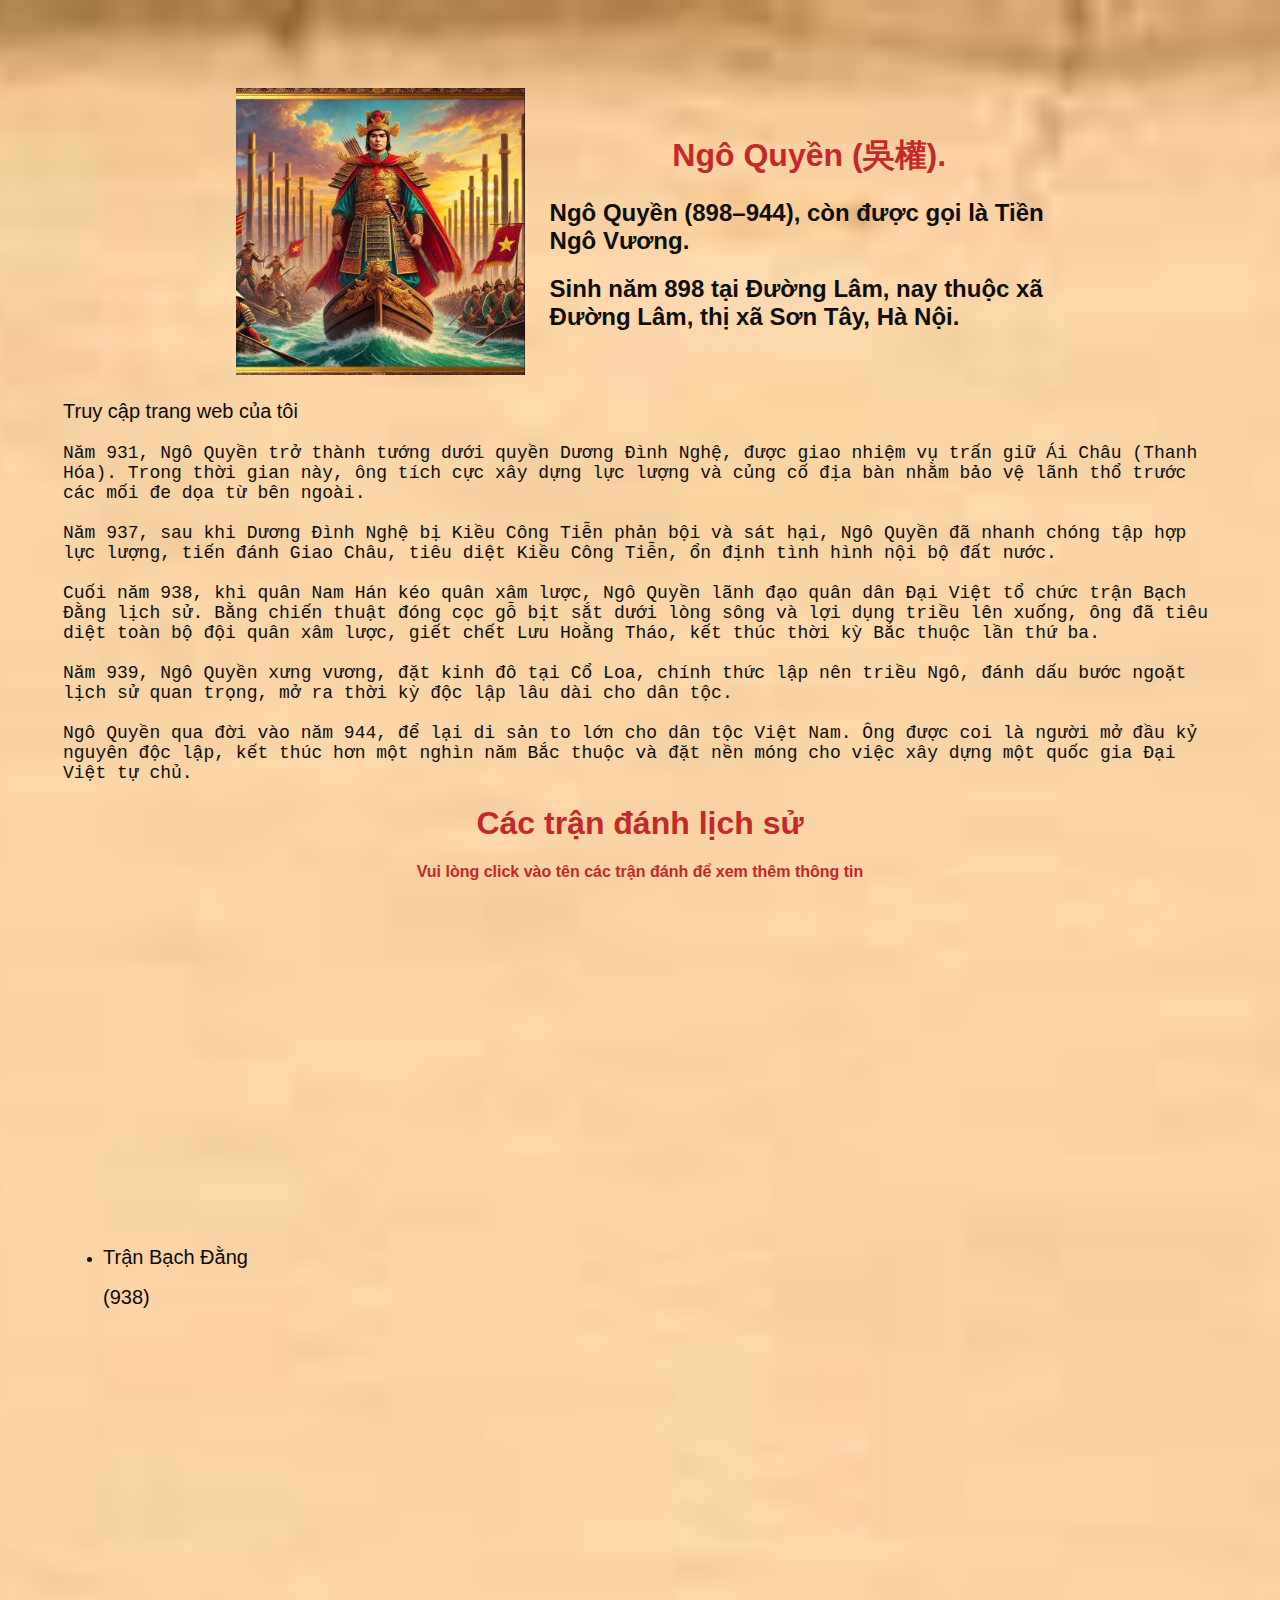
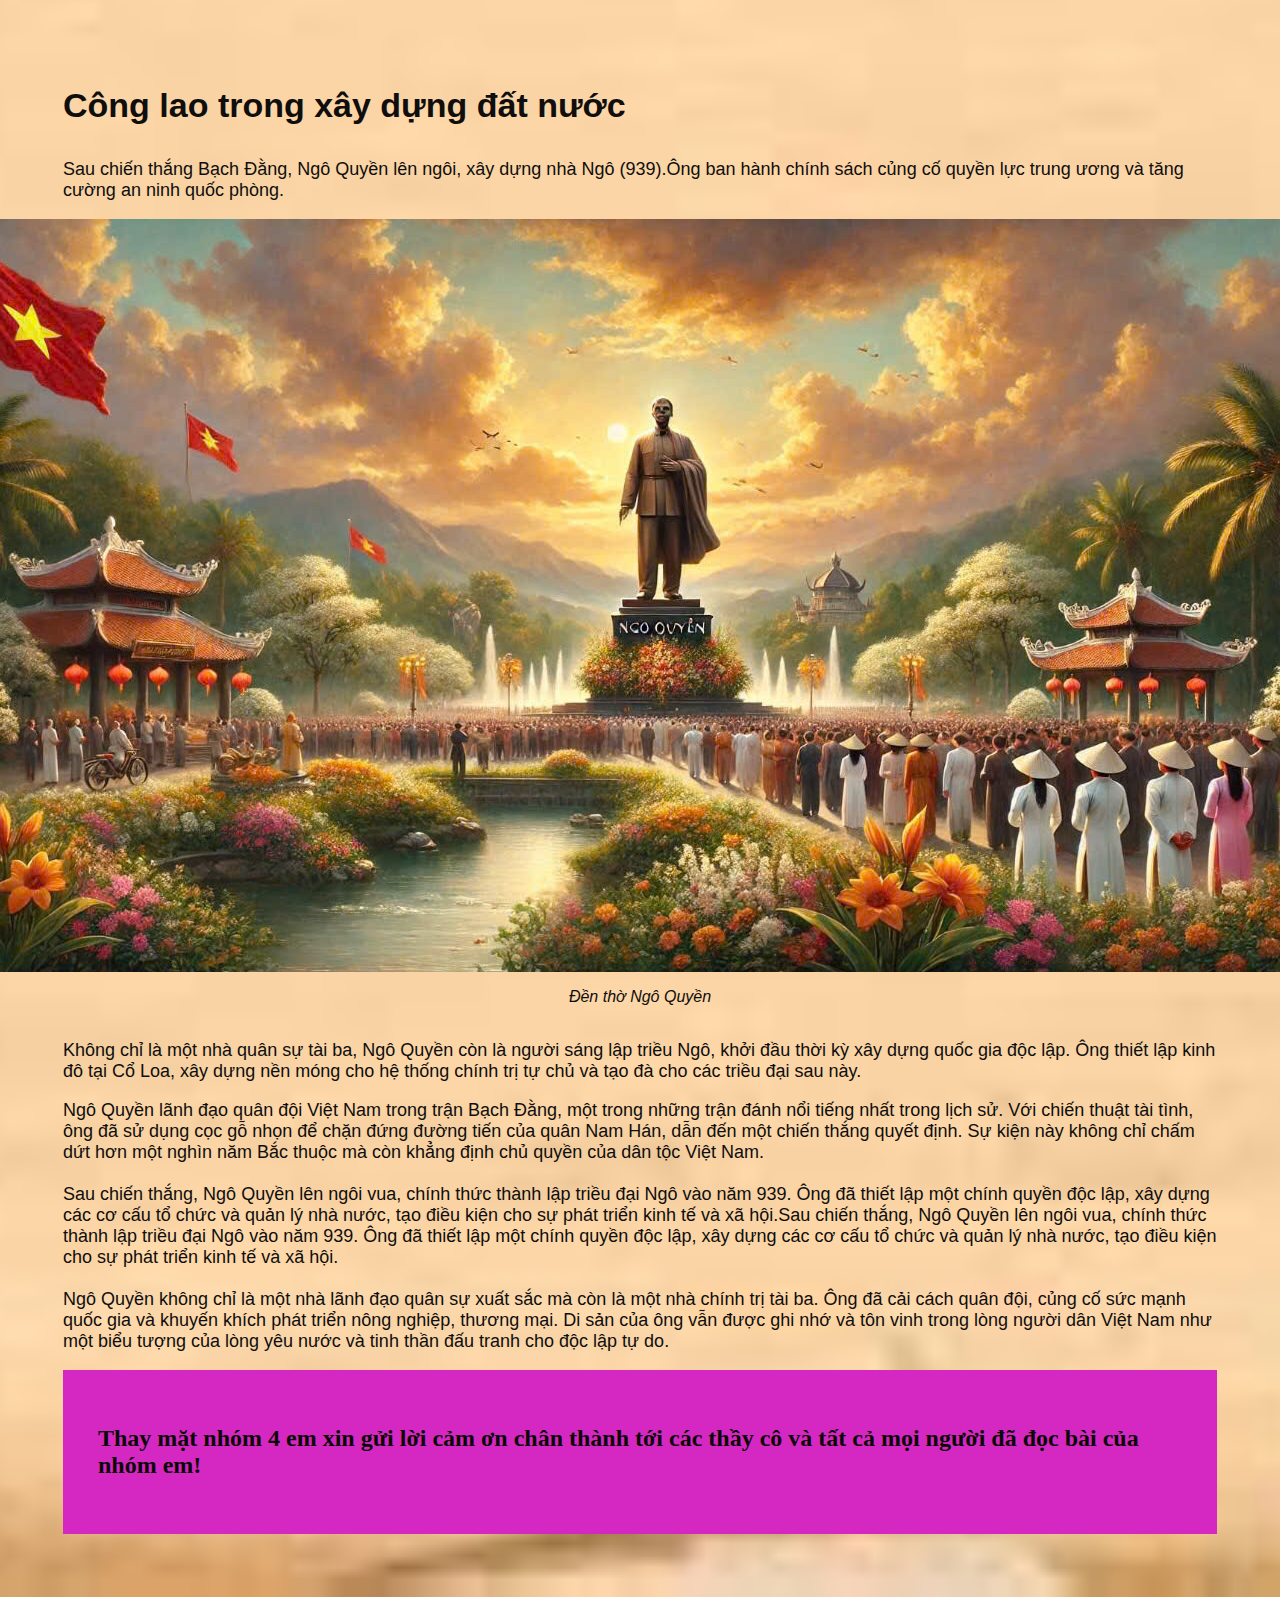
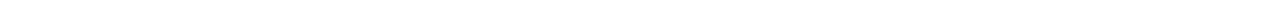
<file: index.html>
<!DOCTYPE html>
<html lang="en">
<head>
    <meta charset="UTF-8">
    <title>Ngô Quyền.</title>
    <link rel="stylesheet" href="style.css">
</head>
<body>
<div id="gioithieu">
    <img src="1.jpg" alt="Hình ảnh đại tướng Ngô Quyền">
    <div id="thongtincoban">
        <h1 class="tieude">Ngô Quyền (吳權).</h1>
        <h2 class="ngaythangnamsinh">Ngô Quyền (898–944), còn được gọi là Tiền Ngô Vương.</h2>
        <h2 class="ngaythangnamsinh">Sinh năm 898 tại Đường Lâm, nay thuộc xã Đường Lâm, thị xã Sơn Tây, Hà Nội.</h2>
    </div>
</div>
<div id="tieusu">
    <a href="https://github.com/vinh2003-ai/lichsu.git" target="_blank">Truy cập trang web của tôi</a>
    <code class="noidung">
        <br><br>
        Năm 931, Ngô Quyền trở thành tướng dưới quyền Dương Đình Nghệ, được giao nhiệm vụ trấn giữ Ái Châu (Thanh Hóa). Trong thời gian này, ông tích cực xây dựng lực lượng và củng cố địa bàn nhằm bảo vệ lãnh thổ trước các mối đe dọa từ bên ngoài.
        <br><br>
        Năm 937, sau khi Dương Đình Nghệ bị Kiều Công Tiễn phản bội và sát hại, Ngô Quyền đã nhanh chóng tập hợp lực lượng, tiến đánh Giao Châu, tiêu diệt Kiều Công Tiễn, ổn định tình hình nội bộ đất nước.
        <br><br>
        Cuối năm 938, khi quân Nam Hán kéo quân xâm lược, Ngô Quyền lãnh đạo quân dân Đại Việt tổ chức trận Bạch Đằng lịch sử. Bằng chiến thuật đóng cọc gỗ bịt sắt dưới lòng sông và lợi dụng triều lên xuống, ông đã tiêu diệt toàn bộ đội quân xâm lược, giết chết Lưu Hoằng Tháo, kết thúc thời kỳ Bắc thuộc lần thứ ba.
        <br><br>
        Năm 939, Ngô Quyền xưng vương, đặt kinh đô tại Cổ Loa, chính thức lập nên triều Ngô, đánh dấu bước ngoặt lịch sử quan trọng, mở ra thời kỳ độc lập lâu dài cho dân tộc.
        <br><br>
        Ngô Quyền qua đời vào năm 944, để lại di sản to lớn cho dân tộc Việt Nam. Ông được coi là người mở đầu kỷ nguyên độc lập, kết thúc hơn một nghìn năm Bắc thuộc và đặt nền móng cho việc xây dựng một quốc gia Đại Việt tự chủ.
        
    </code>
</div>
<h1 class="tieude">Các trận đánh lịch sử</h1>
<h4 class="tieude">Vui lòng click vào tên các trận đánh để xem thêm thông tin</h4>
<div id="cactrandanhlichsu">
    <ul id="lietke">
        <li><a href="https://vi.wikipedia.org/wiki/Tr%E1%BA%ADn_B%E1%BA%A1ch_%C4%90%E1%BA%B1ng_%28938%29?" target="iframe_a">Trận Bạch Đằng (938)</a></li>
    </ul>
    <iframe src="https://vi.wikipedia.org/wiki/Ng%C3%B4_Quy%E1%BB%81n" frameborder="0" width="90%" height="750px" name="iframe_a"></iframe>
</div>
<div id="tongket">
    <h3>Công lao trong xây dựng đất nước</h3>
    <p>
        Sau chiến thắng Bạch Đằng, Ngô Quyền lên ngôi, xây dựng nhà Ngô (939).Ông ban hành chính sách củng cố quyền lực trung ương và tăng cường an ninh quốc phòng.
        <br>
    </p>
    
    <div id="dananh">
        <img src="4.jpg" alt="Đền thờ Ngô Quyền">
        <p><i>Đền thờ Ngô Quyền</i></p>
    </div>
    <p>Không chỉ là một nhà quân sự tài ba, Ngô Quyền còn là người sáng lập triều Ngô, khởi đầu thời kỳ xây dựng quốc gia độc lập. Ông thiết lập kinh đô tại Cổ Loa, xây dựng nền móng cho hệ thống chính trị tự chủ và tạo đà cho các triều đại sau này.</p>
    <p>
        Ngô Quyền lãnh đạo quân đội Việt Nam trong trận Bạch Đằng, một trong những trận đánh nổi tiếng nhất trong lịch sử. Với chiến thuật tài tình, ông đã sử dụng cọc gỗ nhọn để chặn đứng đường tiến của quân Nam Hán, dẫn đến một chiến thắng quyết định. Sự kiện này không chỉ chấm dứt hơn một nghìn năm Bắc thuộc mà còn khẳng định chủ quyền của dân tộc Việt Nam.
        <br><br>
        Sau chiến thắng, Ngô Quyền lên ngôi vua, chính thức thành lập triều đại Ngô vào năm 939. Ông đã thiết lập một chính quyền độc lập, xây dựng các cơ cấu tổ chức và quản lý nhà nước, tạo điều kiện cho sự phát triển kinh tế và xã hội.Sau chiến thắng, Ngô Quyền lên ngôi vua, chính thức thành lập triều đại Ngô vào năm 939. Ông đã thiết lập một chính quyền độc lập, xây dựng các cơ cấu tổ chức và quản lý nhà nước, tạo điều kiện cho sự phát triển kinh tế và xã hội.
        <br><br>
        Ngô Quyền không chỉ là một nhà lãnh đạo quân sự xuất sắc mà còn là một nhà chính trị tài ba. Ông đã cải cách quân đội, củng cố sức mạnh quốc gia và khuyến khích phát triển nông nghiệp, thương mại. Di sản của ông vẫn được ghi nhớ và tôn vinh trong lòng người dân Việt Nam như một biểu tượng của lòng yêu nước và tinh thần đấu tranh cho độc lập tự do.
    </p>
</div>
<div id="ketthuc">
    <h2>Thay mặt nhóm 4 em xin gửi lời cảm ơn chân thành tới các thầy cô và tất cả mọi người đã đọc bài của nhóm em!</h2>
</div>
</body>
</html>
</file>
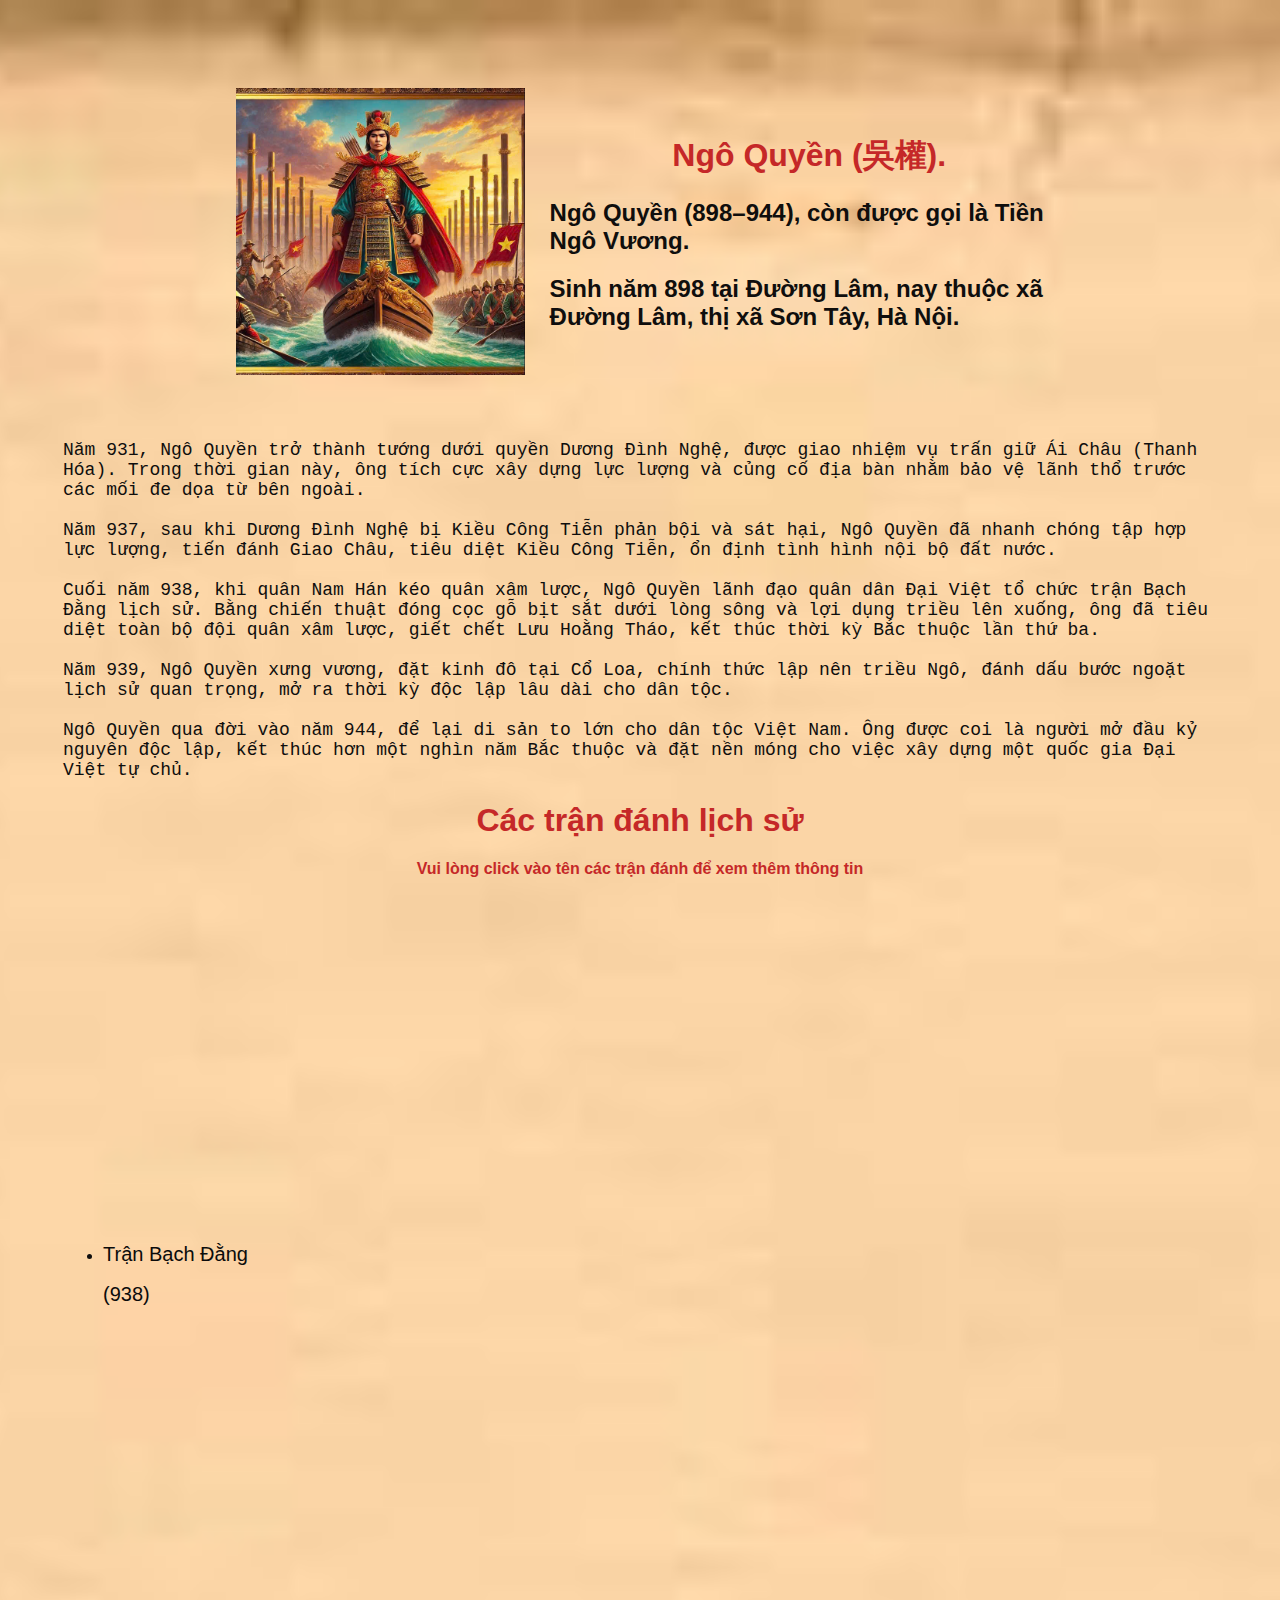
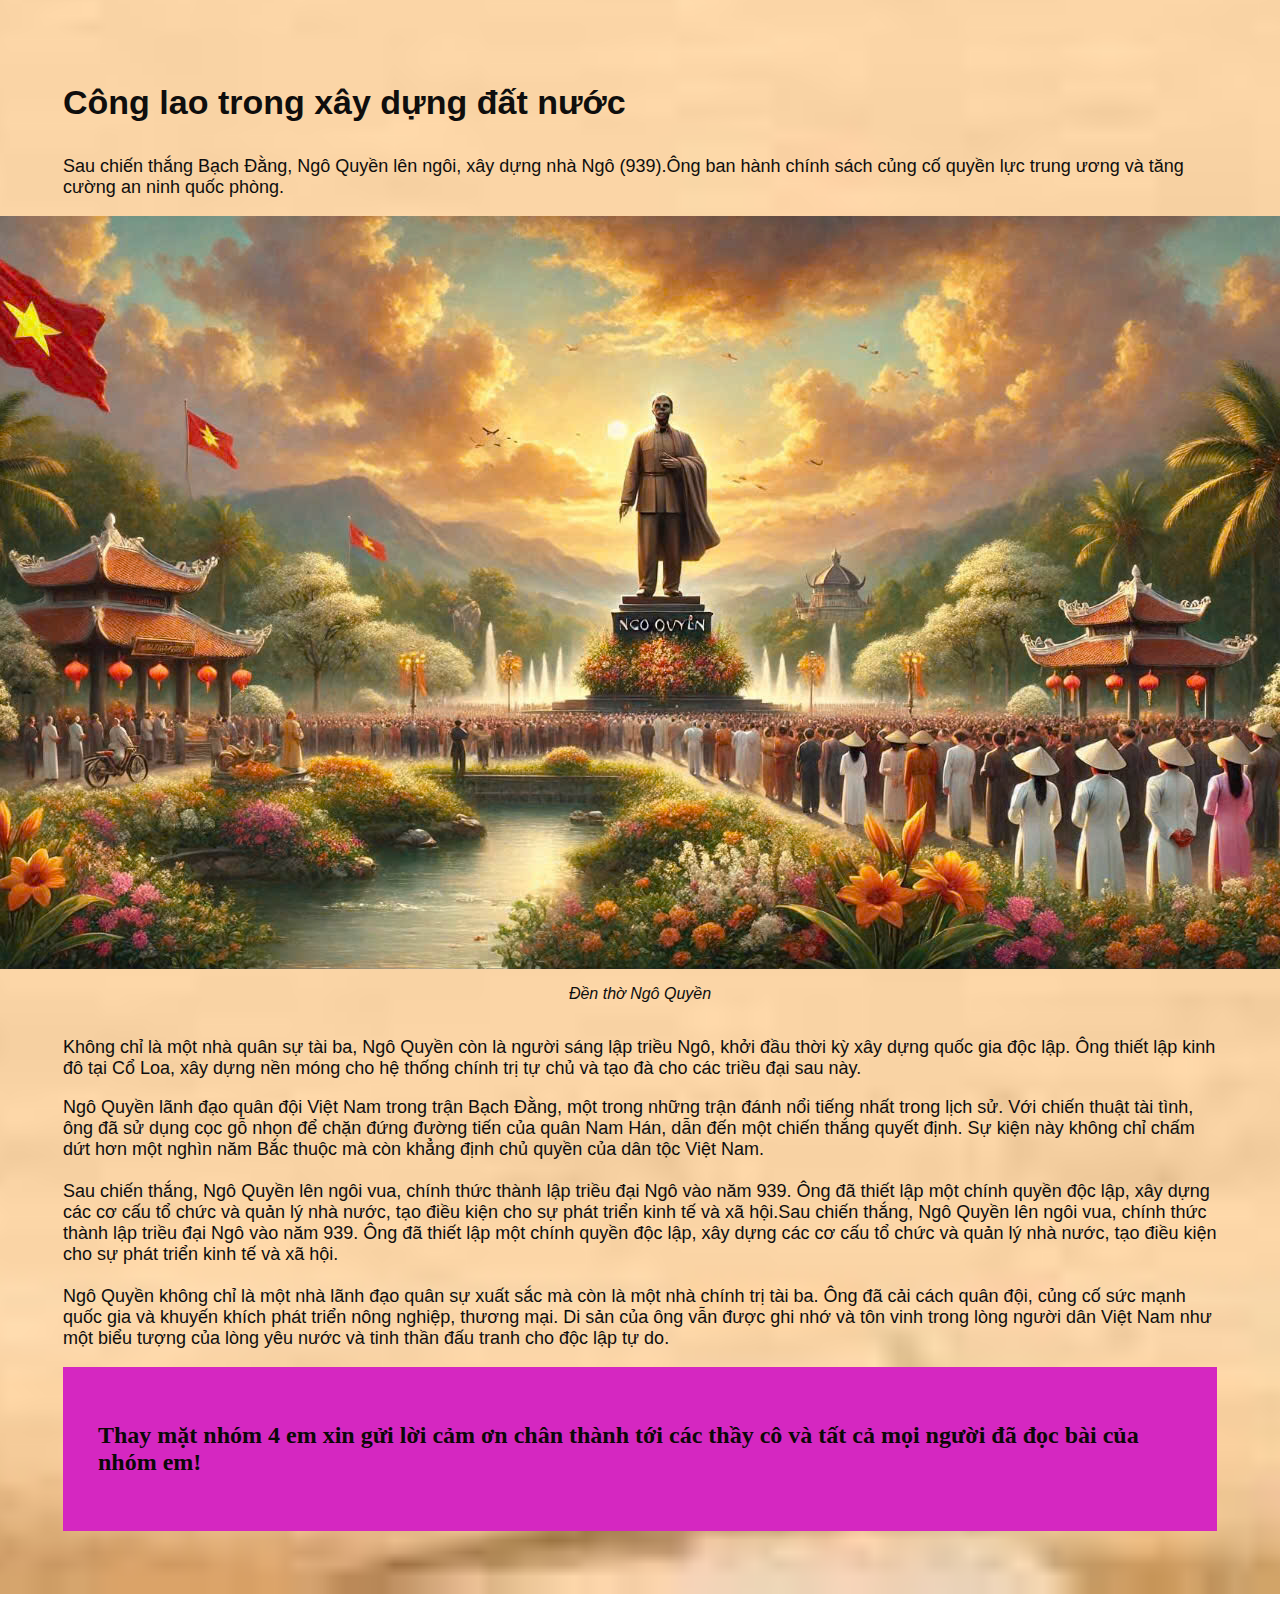
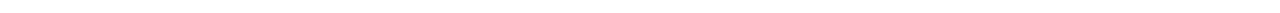
<file: ls.html>
<!DOCTYPE html>
<html lang="en">
<head>
    <meta charset="UTF-8">
    <title>Ngô Quyền.</title>
    <link rel="stylesheet" href="style.css">
</head>
<body>
<div id="gioithieu">
    <img src="1.jpg" alt="Hình ảnh đại tướng Ngô Quyền">
    <div id="thongtincoban">
        <h1 class="tieude">Ngô Quyền (吳權).</h1>
        <h2 class="ngaythangnamsinh">Ngô Quyền (898–944), còn được gọi là Tiền Ngô Vương.</h2>
        <h2 class="ngaythangnamsinh">Sinh năm 898 tại Đường Lâm, nay thuộc xã Đường Lâm, thị xã Sơn Tây, Hà Nội.</h2>
    </div>
</div>
<div id="tieusu">
    
    <code class="noidung">
        <br><br>
        Năm 931, Ngô Quyền trở thành tướng dưới quyền Dương Đình Nghệ, được giao nhiệm vụ trấn giữ Ái Châu (Thanh Hóa). Trong thời gian này, ông tích cực xây dựng lực lượng và củng cố địa bàn nhằm bảo vệ lãnh thổ trước các mối đe dọa từ bên ngoài.
        <br><br>
        Năm 937, sau khi Dương Đình Nghệ bị Kiều Công Tiễn phản bội và sát hại, Ngô Quyền đã nhanh chóng tập hợp lực lượng, tiến đánh Giao Châu, tiêu diệt Kiều Công Tiễn, ổn định tình hình nội bộ đất nước.
        <br><br>
        Cuối năm 938, khi quân Nam Hán kéo quân xâm lược, Ngô Quyền lãnh đạo quân dân Đại Việt tổ chức trận Bạch Đằng lịch sử. Bằng chiến thuật đóng cọc gỗ bịt sắt dưới lòng sông và lợi dụng triều lên xuống, ông đã tiêu diệt toàn bộ đội quân xâm lược, giết chết Lưu Hoằng Tháo, kết thúc thời kỳ Bắc thuộc lần thứ ba.
        <br><br>
        Năm 939, Ngô Quyền xưng vương, đặt kinh đô tại Cổ Loa, chính thức lập nên triều Ngô, đánh dấu bước ngoặt lịch sử quan trọng, mở ra thời kỳ độc lập lâu dài cho dân tộc.
        <br><br>
        Ngô Quyền qua đời vào năm 944, để lại di sản to lớn cho dân tộc Việt Nam. Ông được coi là người mở đầu kỷ nguyên độc lập, kết thúc hơn một nghìn năm Bắc thuộc và đặt nền móng cho việc xây dựng một quốc gia Đại Việt tự chủ.
        
    </code>
</div>
<h1 class="tieude">Các trận đánh lịch sử</h1>
<h4 class="tieude">Vui lòng click vào tên các trận đánh để xem thêm thông tin</h4>
<div id="cactrandanhlichsu">
    <ul id="lietke">
        <li><a href="https://vi.wikipedia.org/wiki/Tr%E1%BA%ADn_B%E1%BA%A1ch_%C4%90%E1%BA%B1ng_%28938%29?" target="iframe_a">Trận Bạch Đằng (938)</a></li>
    </ul>
    <iframe src="https://vi.wikipedia.org/wiki/Ng%C3%B4_Quy%E1%BB%81n" frameborder="0" width="90%" height="750px" name="iframe_a"></iframe>
</div>
<div id="tongket">
    <h3>Công lao trong xây dựng đất nước</h3>
    <p>
        Sau chiến thắng Bạch Đằng, Ngô Quyền lên ngôi, xây dựng nhà Ngô (939).Ông ban hành chính sách củng cố quyền lực trung ương và tăng cường an ninh quốc phòng.
        <br>
    </p>
    
    <div id="dananh">
        <img src="4.jpg" alt="Đền thờ Ngô Quyền">
        <p><i>Đền thờ Ngô Quyền</i></p>
    </div>
    <p>Không chỉ là một nhà quân sự tài ba, Ngô Quyền còn là người sáng lập triều Ngô, khởi đầu thời kỳ xây dựng quốc gia độc lập. Ông thiết lập kinh đô tại Cổ Loa, xây dựng nền móng cho hệ thống chính trị tự chủ và tạo đà cho các triều đại sau này.</p>
    <p>
        Ngô Quyền lãnh đạo quân đội Việt Nam trong trận Bạch Đằng, một trong những trận đánh nổi tiếng nhất trong lịch sử. Với chiến thuật tài tình, ông đã sử dụng cọc gỗ nhọn để chặn đứng đường tiến của quân Nam Hán, dẫn đến một chiến thắng quyết định. Sự kiện này không chỉ chấm dứt hơn một nghìn năm Bắc thuộc mà còn khẳng định chủ quyền của dân tộc Việt Nam.
        <br><br>
        Sau chiến thắng, Ngô Quyền lên ngôi vua, chính thức thành lập triều đại Ngô vào năm 939. Ông đã thiết lập một chính quyền độc lập, xây dựng các cơ cấu tổ chức và quản lý nhà nước, tạo điều kiện cho sự phát triển kinh tế và xã hội.Sau chiến thắng, Ngô Quyền lên ngôi vua, chính thức thành lập triều đại Ngô vào năm 939. Ông đã thiết lập một chính quyền độc lập, xây dựng các cơ cấu tổ chức và quản lý nhà nước, tạo điều kiện cho sự phát triển kinh tế và xã hội.
        <br><br>
        Ngô Quyền không chỉ là một nhà lãnh đạo quân sự xuất sắc mà còn là một nhà chính trị tài ba. Ông đã cải cách quân đội, củng cố sức mạnh quốc gia và khuyến khích phát triển nông nghiệp, thương mại. Di sản của ông vẫn được ghi nhớ và tôn vinh trong lòng người dân Việt Nam như một biểu tượng của lòng yêu nước và tinh thần đấu tranh cho độc lập tự do.
    </p>
</div>
<div id="ketthuc">
    <h2>Thay mặt nhóm 4 em xin gửi lời cảm ơn chân thành tới các thầy cô và tất cả mọi người đã đọc bài của nhóm em!</h2>
</div>
</body>
</html>
</file>
<file: style.css>
body {
    background-image: url('7.jpg'); /* Replace 'your-image-url.jpg' with the actual image URL */
    background-size: cover; /* Make sure the image covers the whole page */
    background-repeat: no-repeat; /* Prevent the image from repeating */
    background-position: center; /* Center the image on the page */
    color: rgb(15, 14, 13);
    padding: 55px;
}

#thongtincoban {
    width: 45%;
    font-family: Arial, Helvetica, sans-serif;
}

a {
    font-size: 20px;
    color: rgb(11, 11, 11);
    text-decoration: none;
    font-family: Arial, Helvetica, sans-serif;
}

a:hover {
    color: #060605;
}

#gioithieu {
    display: flex;
    justify-content: center;
    align-items: center;
}

#gioithieu img {
    width: 25%;
    padding: 25px;
}

#cactrandanhlichsu {
    display: flex;
    justify-content: center;
    align-items: center;
}

#dananh {
    display: flex;
    justify-content: center;
    align-items: center;
    flex-direction: column;
}

#ketthuc {
    background: #d527c1;
    padding: 35px;
    color: #0c0808;
}

.tieude {
    color: #c52828;
    font-family: Arial, Helvetica, sans-serif;
    text-align: center;
}

li {
    line-height: 2;
}

.noidung {
    font-size: 18px;
}

#tongket {
    font-family: Arial, Helvetica, sans-serif;
}
#tongket > h3 {
    font-size: 34px;
}

#tongket > p {
    font-size: 18px;
}
</file>
